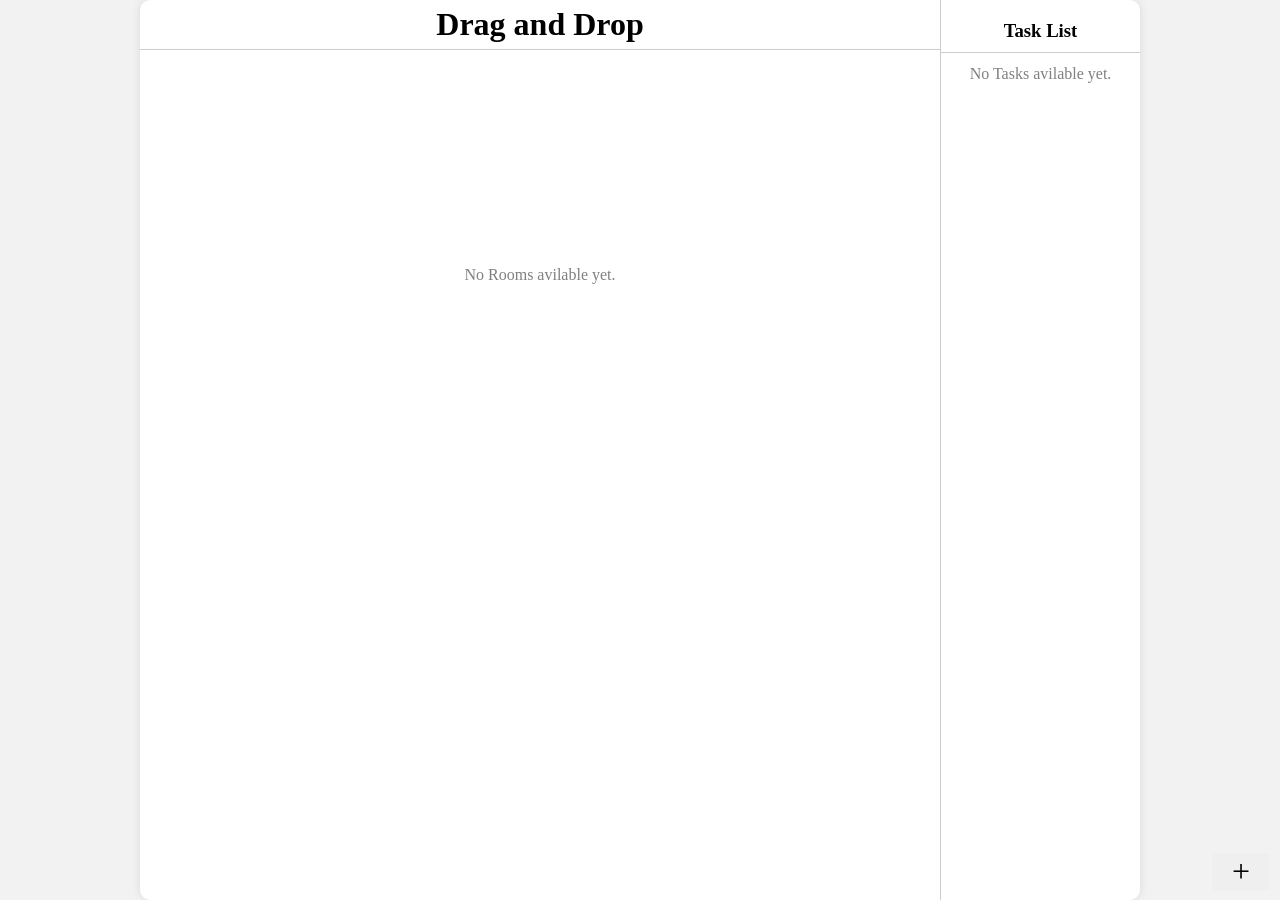
<file: drag-and-drop/main.html>
<!doctype html>
<html lang="en">
  <head>
    <meta charset="UTF-8" />
    <meta name="viewport" content="width=device-width, initial-scale=1.0" />
    <link rel="stylesheet" href="style.css" />
    <title>Drag and Drop</title>
  </head>
  <body>
    <main class="container">
      <div class="content-container">
        <header>
          <h1>Drag and Drop</h1>
        </header>
        <div class="rooms-container"></div>
      </div>
      <div class="btn">
        <button id="add">+</button>
      </div>
      <div class="task-bg"></div>
      <div class="new-room">
        <h2>New Room</h2>
        <form id="new-room-form">
          <div class="room-inputs">
            <input
              type="text"
              id="new-room-input"
              placeholder="Enter a room name"
              autofocus
            />
            <input type="color" name="room-color" id="room-color" />
          </div>
          <div class="room-actions">
            <button type="submit" id="new-room-submit">Add Room</button>
            <button type="button" id="new-room-cancel">Cancel</button>
          </div>
        </form>
      </div>
      <div class="new-task">
        <h2>New Task</h2>
        <form id="new-task-form">
          <input
            type="text"
            id="new-task-input"
            placeholder="Enter a new task"
            autofocus
          />
          <div class="task-actions">
            <button type="submit" id="new-task-submit">Add Task</button>
            <button type="button" id="new-task-cancel">Cancel</button>
          </div>
          <button id="add-room">Add Room</button>
        </form>
      </div>
      <div class="task-container">
        <h3>Task List</h3>

        <ul class="task-list" id="task-list"></ul>
      </div>
    </main>
  </body>
  <script src="dnd.js"></script>
</html>
</file>
<file: drag-and-drop/style.css>
* {
  margin: 0;
  padding: 0;
  box-sizing: border-box;
  font-family: Cambria, Cochin, Georgia, Times, "Times New Roman", serif;
  scrollbar-width: thin;
}
body {
  background-color: #f2f2f2;
  display: flex;
  justify-content: center;
  align-items: center;
  height: 100vh;
  scrollbar-color: red;
  position: relative;
}
.container {
  width: 100vw;
  height: 100vh;
  max-width: 1000px;
  margin: 0 auto;
  background-color: #fff;
  border-radius: 10px;
  box-shadow: 0px 0px 10px rgba(0, 0, 0, 0.1);
  display: flex;
  /* justify-content: center; */
  /* align-items: center; */
  position: relative;
  overflow-y: scroll;
  display: flex;
  flex-wrap: wrap;
}
.container header {
  width: 100%;
  height: 50px;
  /* background-color: #f2f2f2; */
  display: flex;
  justify-content: center;
  align-items: center;
  border-bottom: 1px solid #ccc;
}
#add {
  position: fixed;
  bottom: 10px;
  right: 10px;
  padding: 0px 20px;
  font-size: 2rem;
  outline: none;
  z-index: 20;
  border-radius: 5%;
  border: none;
}
.new-task,
.new-room {
  width: 60%;
  height: 60%;
  margin: auto;
  position: absolute;
  top: auto;
  left: 20%;
  bottom: 20%;
  right: 20%;
  z-index: 20;
  border-radius: 10px;
  background-color: #777;
  display: flex;
  justify-content: center;
  align-items: center;
  flex-direction: column;
  box-shadow: 0px 0px 10px rgba(0, 0, 0, 0.1);
  display: none;
}
.new-task h2,
.new-room h2 {
  color: #fff;
  margin-bottom: 20px;
}
.new-task form,
.new-room form {
  width: 100%;
  display: flex;
  justify-content: center;
  align-items: center;
  flex-direction: column;
  gap: 10px;
}
.task-actions {
  display: flex;
  justify-content: center;
  align-items: center;
  gap: 10px;
  width: 50%;
}
.task-actions button,
.room-actions button {
  width: 50%;
  padding: 10px;
  border: none;
  border-radius: 5px;
  cursor: pointer;
}
#new-task-cancel,
#new-room-cancel {
  background-color: red;
  color: #fff;
}
#add-room {
  width: 50%;
  background-color: #000;
  color: #fff;
}
.new-task input {
  width: 80%;
  padding: 10px;
  border: none;
  border-radius: 5px;
  margin-bottom: 20px;
}
.room-inputs {
  display: flex;
  align-items: center;
  gap: 10px;
}
.room-inputs input[type="color"] {
  margin-bottom: 0;
  stroke: none;
  height: 100%;
  border: none;
  border-radius: 5px;
  padding: 0;
}
.new-room input[type="text"] {
  width: 100%;
  padding: 10px;
  border: none;
  border-radius: 5px;
  outline: none;
}
.new-task input:focus {
  outline: none;
  box-shadow: 0px 0px 5px rgba(0, 0, 0, 0.1);
}
.new-task button {
  padding: 10px 20px;
  border: none;
  border-radius: 5px;
  background-color: #fff;
  color: #777;
  cursor: pointer;
}
.task-bg {
  position: fixed;
  z-index: 1;
  top: 0;
  left: 0;
  width: 100%;
  height: 100%;
  background-color: rgba(0, 0, 0, 0.1);
  display: none;
  /* border-radius: 10px; */
}
.task-container {
  width: 20%;
  height: 100%;
  display: flex;
  /* justify-content: center; */
  align-items: center;
  overflow-y: auto;
  flex-direction: column;
  position: relative;
  border-left: 1px solid #ccc;
  overflow-y: scroll;
}
.content-container {
  width: 100%;
  height: 50%;
  overflow-y: scroll;
  flex: 1;
}
.task-container h3 {
  margin: 10px 0;
  border-bottom: 1px solid #ccc;
  width: 100%;
  text-align: center;
  padding: 10px 0;
}
.task-list {
  width: 100%;
  display: flex;
  justify-content: center;
  flex-direction: column;
  align-items: center;
  padding: 2px;
  gap: 10px;
}
/* .task-list li {
  list-style: none;
  width: 100%;
  display: flex;
  justify-content: center;
  align-items: center;
} */
.task-item {
  width: 100%;
  padding: 10px;
  border-bottom: 1px solid #ccc;
  text-align: left;
  list-style: none;
  display: flex;
  align-items: center;
  justify-content: space-between;
}
.btn-cancel-task {
  padding: 0.2rem 0.5rem;
  border-radius: 10px;
  border: none;
  background-color: #eee;
  color: red;
  font-weight: lighter;
  visibility: hidden;
}
.btn-cancel-task:hover {
  background-color: red;
  color: #eee;
}
.task-item:hover .btn-cancel-task {
  visibility: visible;
}
.room-actions {
  margin-top: 2rem;
  width: 50%;
  display: flex;
  justify-content: center;
  gap: 10px;
}
.rooms-container {
  display: flex;
  flex-wrap: wrap;
  padding: 1rem;
  gap: 1rem;
  height: 100%;
}

.room-content {
  width: 200px;
  padding: 5px;
  height: 200px;
  border-radius: 1rem;
  overflow-y: scroll;
}
.room-header {
  padding: 0.5rem;
  display: flex;
  align-items: center;
  justify-content: space-between;
}
.task-counter {
  width: 20px;
  height: 20px;
  text-align: center;
  border-radius: 50%;
  background-color: rgba(0, 0, 0, 0.1);
}
.notifaction {
  width: 30%;
  padding: 1rem 0.5rem;
  display: flex;
  justify-content: center;
  align-items: center;
  position: absolute;
  top: 2px;
  left: 0px;
  background-color: #000;
  color: #fff;
  text-align: center;
  border-radius: 0 1rem 1rem 0;
  transition: width 2ms ease-in-out;
}
.no-room-avilable,
.no-task-avilable {
  font-weight: 100;
  color: gray;
  align-self: center;
  margin: auto;
}
@media screen and (width < 500px) {
  .container {
    padding: 0px;
    display: flex;
    flex-direction: column;
    flex-wrap: nowrap;
  }
  .task-container {
    width: 100%;
    height: 50%;
  }
  .rooms-container,
  .task-list {
    width: 100%;
    height: 100%;
    display: flex;
    justify-content: center;
    align-items: center;
  }
  .new-task,
  .new-room {
    width: 100%;
    height: 60%;
    margin: auto;
    position: absolute;
    top: auto;
    left: 0%;
    bottom: 20%;
    right: 0%;
    z-index: 20;
    border-radius: 10px;
    background-color: #777;
    display: flex;
    justify-content: center;
    align-items: center;
    flex-direction: column;
    box-shadow: 0px 0px 10px rgba(0, 0, 0, 0.1);
    display: none;
  }
}
</file>
